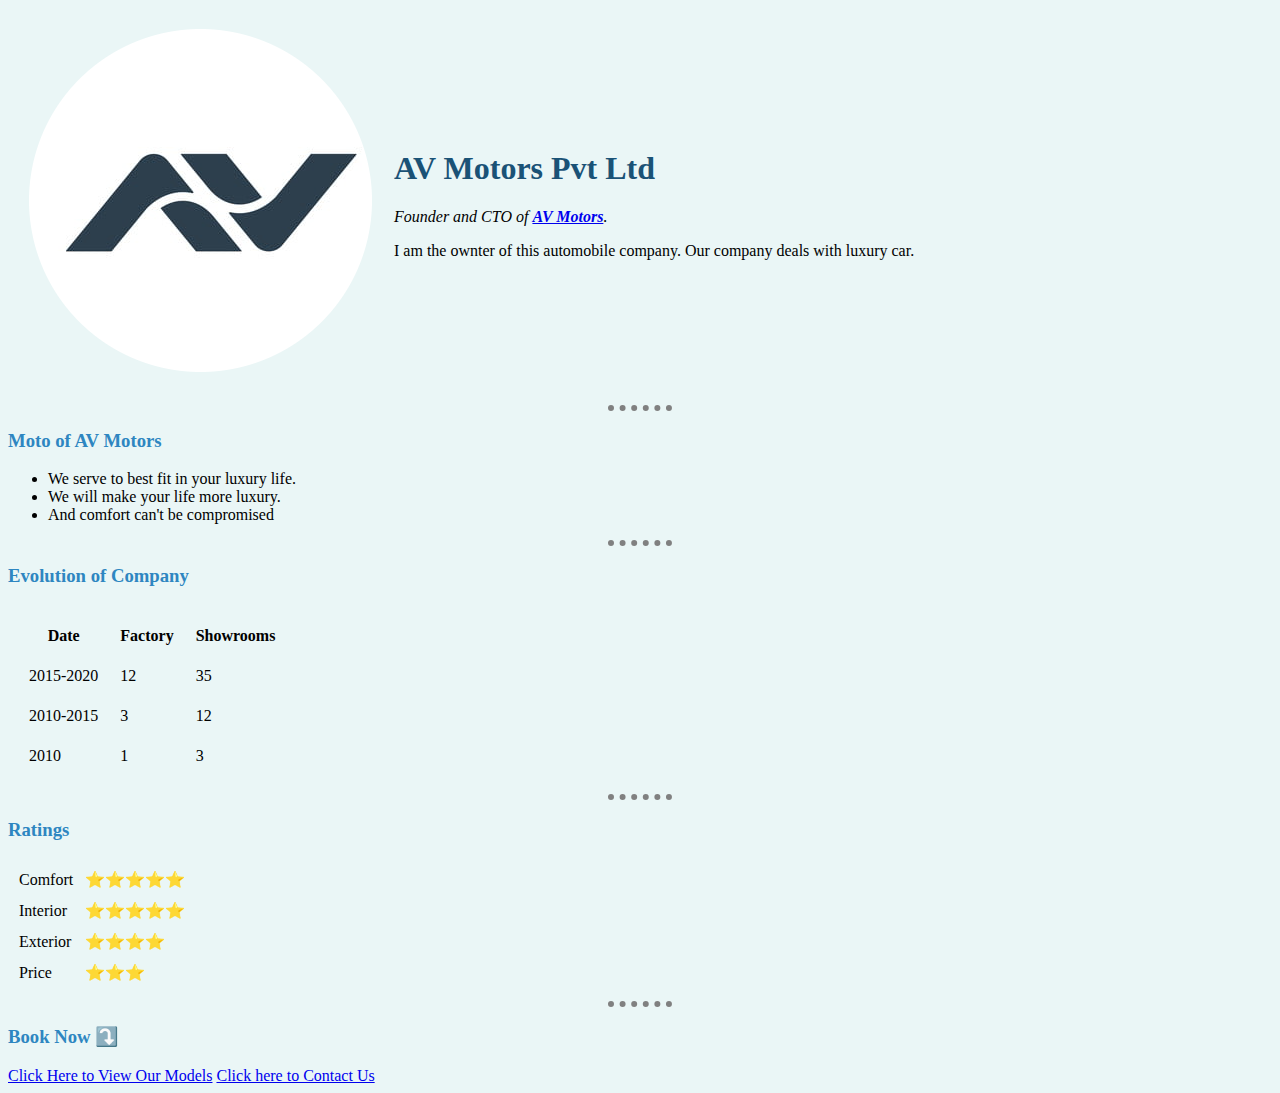
<file: index.html>
<!DOCTYPE html>
 <html lang=" " dir="ltr">

 <head>
   <meta charset="utf-8">
   <title>AV Motors Site</title>
   <link rel="stylesheet" href="style.css">
 </head>

 <body>
   <table cellspacing="20">
     <tr>
       <td><img src="av logo.png" alt="AV profile picture"></td>
       <td><h1>AV Motors Pvt Ltd</h1>
       <p><em>Founder and CTO of <strong><a href="https://www.instagram.com">AV Motors</a></strong>.</em></p>
       <p>I am the ownter of this automobile company. Our company deals with luxury car.</p></td>
     </tr>
   </table>


   <hr>
   <h3>Moto of AV Motors</h3>
   <ul>
     <li>We serve to best fit in your luxury life. </li>
     <li>We will make your life more luxury. </li>
     <li>And comfort can't be compromised</li>
   </ul>
<hr>
 <h3>Evolution of Company</h3>
<table cellspacing="20">
  <thead>
    <th>Date</th>
    <th>Factory</th>
    <th>Showrooms</th>
  </thead>
  <tbody>
    <tr>
      <td>2015-2020</td>
      <td>12</td>
      <td>35</td>
    </tr>
    <tr>
      <td>2010-2015</td>
      <td>3</td>
      <td>12</td>
    </tr>
    <tr>
      <td>2010</td>
      <td>1</td>
      <td>3</td>
    </tr>

  </tbody>
</table>
<hr>
<h3>Ratings</h3>
<table cellspacing="10">
  <tr>
        <td>Comfort</td>
        <td>⭐️⭐️⭐️⭐️⭐️</td>
      </tr>
      <tr>
        <td>Interior</td>
        <td>⭐️⭐️⭐️⭐️⭐️</td>
      </tr>
      <tr>
        <td>Exterior</td>
        <td>⭐️⭐️⭐️⭐️</td>
      </tr>
      <tr>
        <td>Price</td>
        <td>⭐️⭐️⭐️</td>
      </tr>
    </table>


<hr>
<h3>Book Now ⤵️ </h3>
   <a href="Model.html">Click Here to View Our Models</a>
   <a href="Contact_me.html">Click here to Contact Us</a>
 </body>

 </html>
</file>
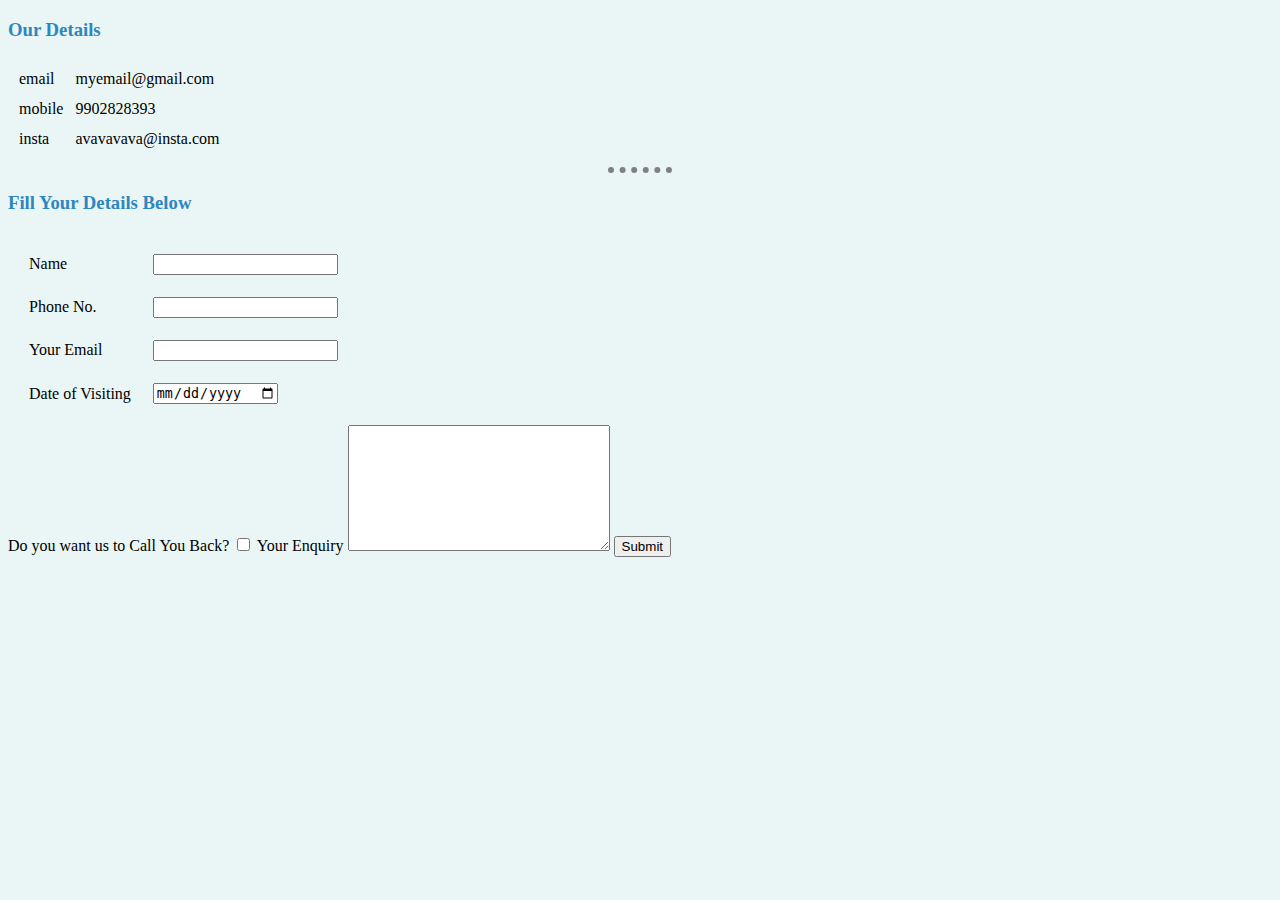
<file: Contact_me.html>
<!DOCTYPE html>
<html lang="en" dir="ltr">
  <head>
    <meta charset="utf-8">
    <title>Contact me</title>
    <link rel="stylesheet" href="style.css">
  </head>
  <body>
    <h3>Our Details</h3>
    <table cellspacing="10">
      <tr>
        <td>email</td>
        <td>myemail@gmail.com</td>
      </tr>
      <tr>
        <td>mobile</td>
        <td>9902828393</td>
      </tr>
      <tr>
        <td>insta</td>
        <td>avavavava@insta.com</td>
      </tr>
    </table>
    <hr>
    <h3>Fill Your Details Below</h3>
    <form class="" action="mailto:joe0988@example.com" method="post">
      <table cellspacing="20">
        <tr>
          <td><label>Name</label></td>
          <td><input type="text" name="Clint Name" value=""></td>
        </tr>
        <tr>
          <td><label>Phone No.  </label></td>
          <td><input type="text" name="Phone No" value=""><br></td>
        </tr>
        <tr>
          <td><label>Your Email </label></td>
          <td><input type="email" name="Clint's Mail id" value=""></td>

        </tr>
        <tr>
          <td><label>Date of Visiting</label></td>
          <td><input type="date" name="Clint's DOV" value=""></td>
        </tr>
      </table>
      <label>Do you want us to Call You Back?</label>
      <input type="checkbox" name="" value="">
      <label>Your Enquiry</label>
      <textarea name="Your Enquiry" rows="8" cols="30"></textarea>
      <td><input type="submit" name=""></td>
</form>
  </body>
</html>
</file>
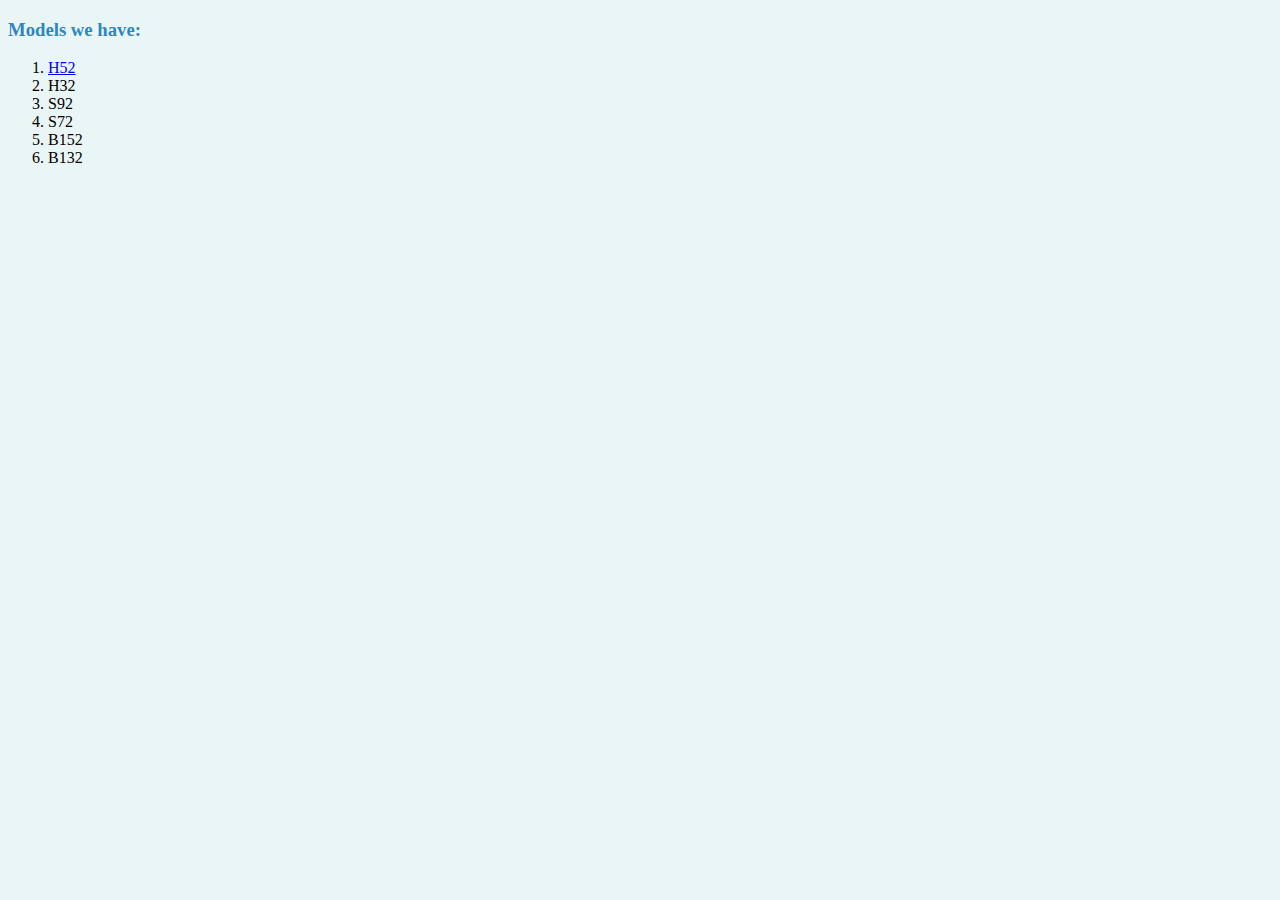
<file: Model.html>
<!DOCTYPE html>
<html>
  <head>
    <meta charset="utf-8">
    <title>Models</title>
    <link rel="stylesheet" href="style.css">
  </head>
  <body>
    <h3>Models we have:</h3>
    <ol>
      <li><a href="yt.com">H52</a></li>
      <li>H32</li>
      <li>S92</li>
      <li>S72</li>
      <li>B152</li>
      <li>B132</li>
      </ol>
  </body>
</html>
</file>
<file: style.css>
body {
  background-color: #EAF6F6;
}
hr {
  border-color: grey;
  border-style: none;
  border-top-style: dotted;
  border-width: 6px;
  width: 5%;
}
h1 {
  color: #1A5276;
}
h3 {
  color: #2E86C1;
}
</file>
